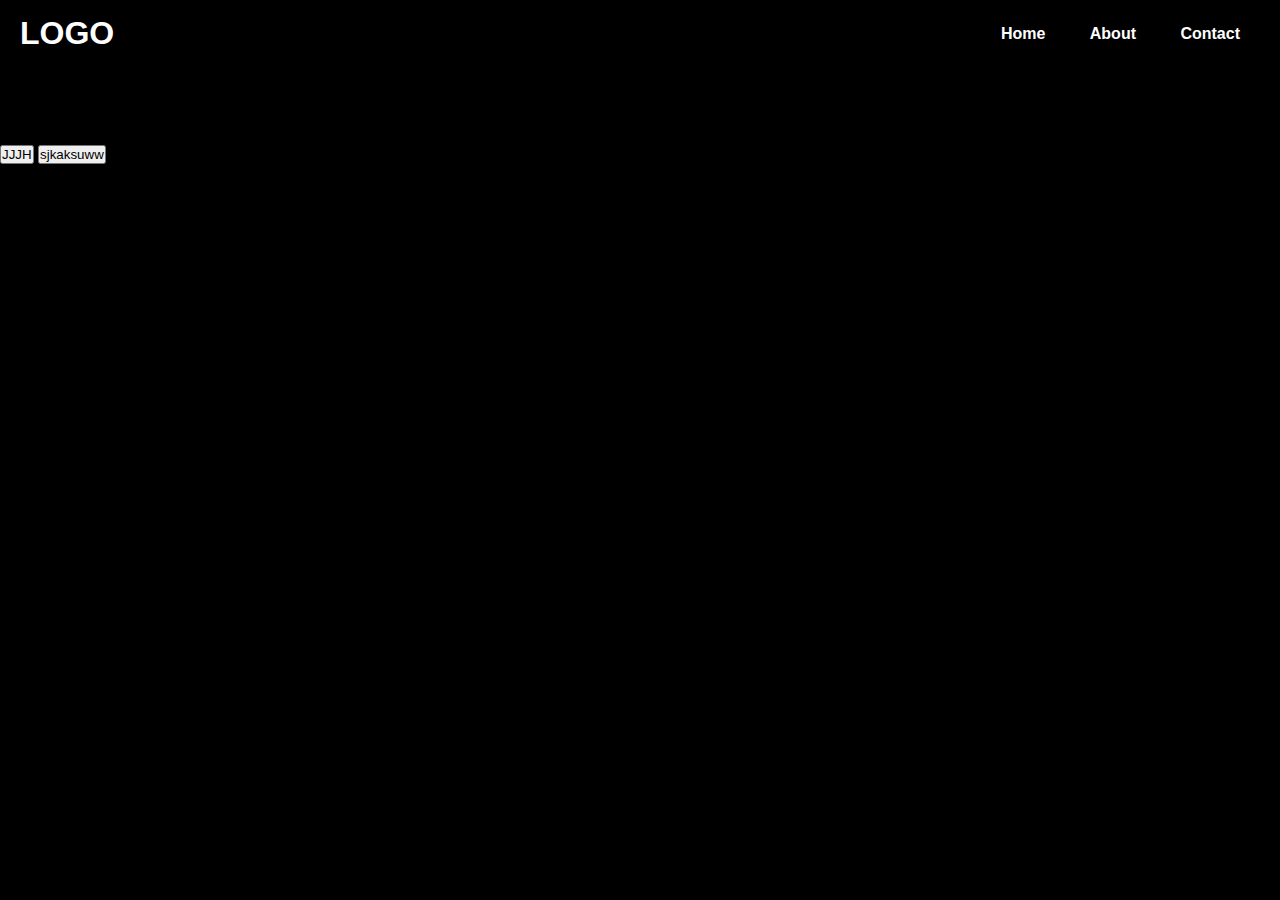
<file: final.html>
<!DOCTYPE html>
<html lang="en" <head>
<meta charset="UTF-8">
<meta http-equiv="X-UA-Compatible" content"IE=edge">
<meta name="viewport" content="width=device-width, initial-scale=2.0">
<title>Ford Car</title>
<link rel="stylesheet" href="finalstyle.css">
</head>

<body>
    <header>
        <h1>LOGO</h1>
        <nav>
            <li>Home</li>
            <li>About</li>
            <li>Contact</li>
        </nav>
    </header>
    <div class="main">
        <div class="content">
            <h1>jdkdkd</h1>
            <h3>odosks <span>"sjksks"</span></h3>
            <p>JNZJiiaiaisaiisns osondidnx ossjmddjiodo</p>
            <button>JJJH</button>
            <button>sjkaksuww</button>
        </div>
</body>

</html>
</file>
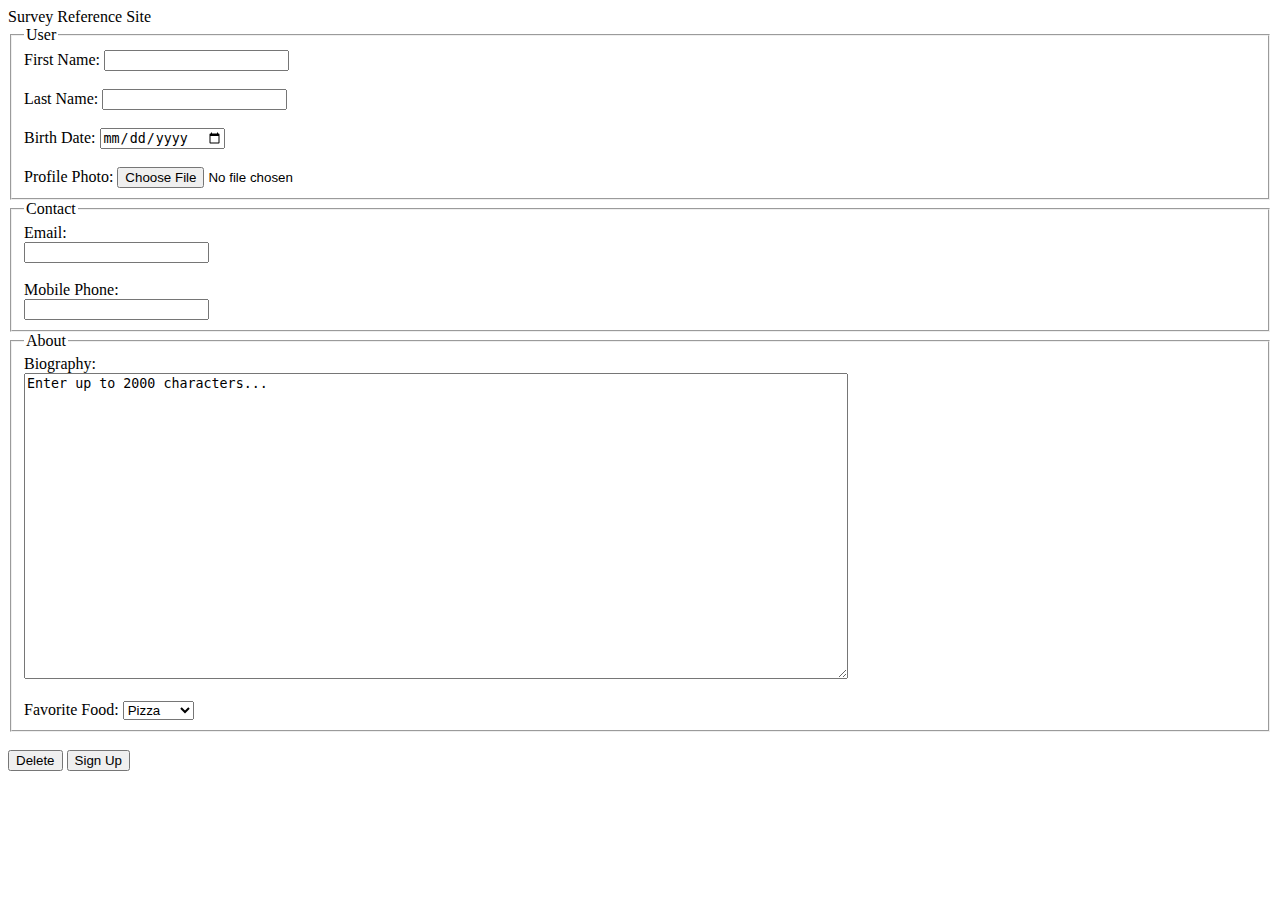
<file: index-20.html>
<!DOCTYPE html>
<html lang="en">
	<head>
		<meta charset="UTF-8">
            Survey Reference Site
        </title>
    
	</head>	
	<body>
        <form action="confirmation.html">
            
            <fieldset>
                <legend>User</legend>
                
                <label for="first-name">First Name:</label>
                <input type="text" id="first-name" name="first-name"/>
                
                <br>
                <br>
                
                <label for="last-name">Last Name:</label>
                <input type="text" id="last-name" name="last-name"/>
                
                <br>
                <br>
                
                <label for="birth-date">Birth Date:</label>
                <input type="date" id="birth-date" name="birth-date"/>
                
                <br>
                <br>
                
                <label for="profile-photo">Profile Photo:</label>
                <input type="file" id="profile-photo" name="profile-photo">
                
            </fieldset>
            
            <fieldset>
                <legend>Contact</legend>
                
                <label for="email">
                    Email: <br>
                    <input type="email" id="email" name="email" required/>
                </label>
                
                
                <br>
                <br>
                
                <label for="tel">
                    Mobile Phone: <br>
                    <!-- On mobile phones this will bring up the numberpad -->
                    <input type="tel" id="tel" name="tel" required>
                </label>
                
                
            </fieldset>
            
            <fieldset>
                <legend>About</legend>
                
                <label for="bio">
                    Biography: <br>
                    <textarea name="bio" id="bio" cols="100" rows="20" maxlength="2000">Enter up to 2000 characters...</textarea>
                </label>
                
                <br>
                <br>
                
                <label for="favorite-food">Favorite Food:</label>
                <select name="favorite-food">
                    <option value="pizza">Pizza</option>
                    <option value="chicken">Chicken</option>
                    <option value="neither">Neither</option>
                </select>
                
            </fieldset>
            
            <br>
            
            <input type="submit" name="submit" value="Delete">
            <input type="submit" name="submit" value="Sign Up">
            
        </form>
	</body>
	
</html>
</file>
<file: finalstyle.css>
* {
    margin: 0;
    padding: 0;
    box-sizing: border-box;
    cursor: pointer;
    font-family: sans-serif;
}

body {
    width: 100%;
    min-height: 100vh;
    background-color: black
}

header {
    display: flex;
    justify-content: space-between;
    padding: 15px 20px;
    color: white;
}

nav li {
    display: inline-block;
    margin: 10px 20px;
    font-weight: 600;
}
</file>
